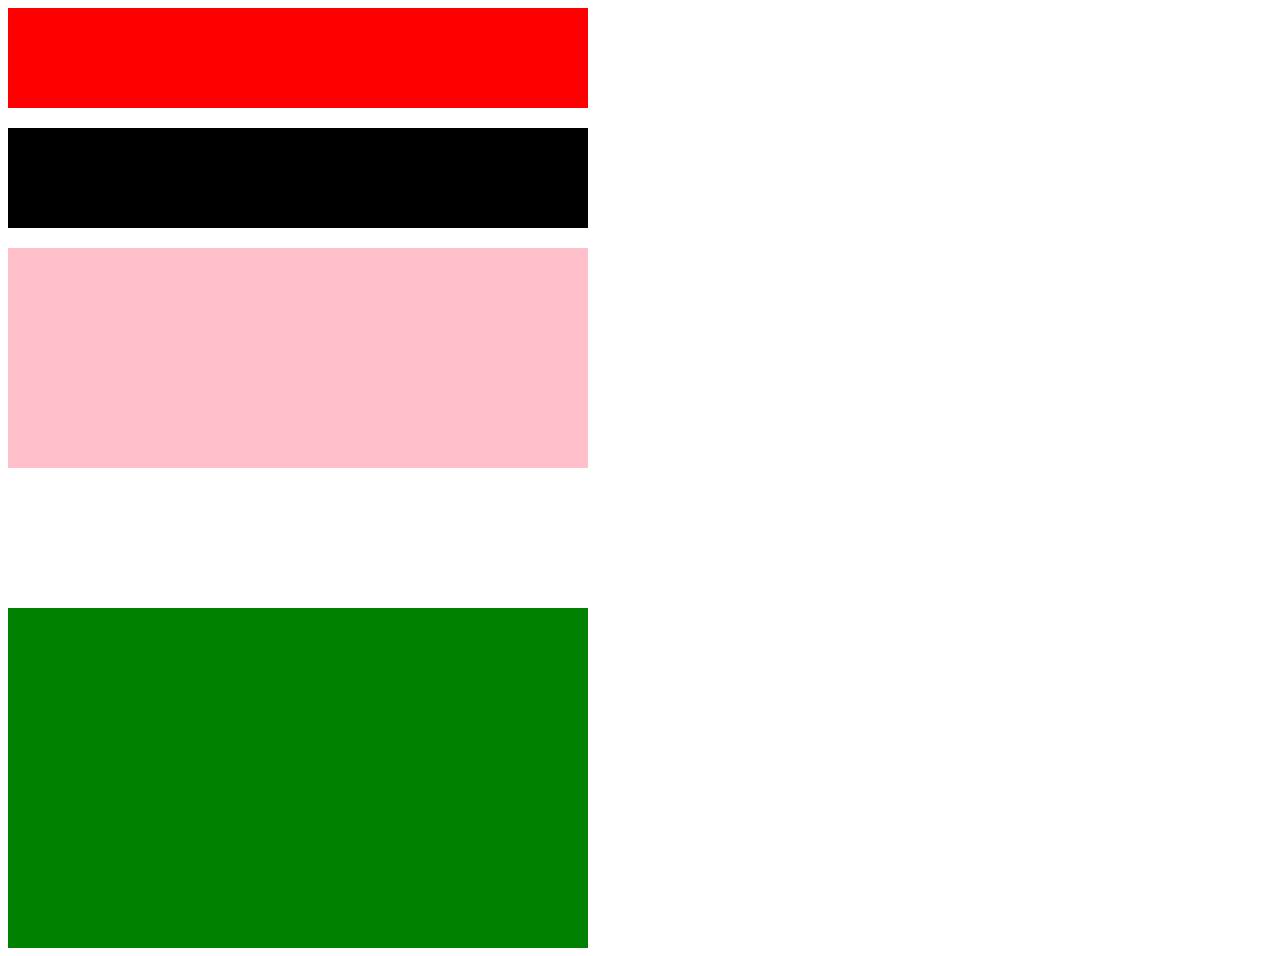
<file: gridcss.html>
<!DOCTYPE html>
<html lang="en">
<head>
    <meta charset="UTF-8">
    <meta name="viewport" content="width=device-width, initial-scale=1.0">
    <title>Document</title>
    <link rel="stylesheet" href="gridcss.css">
</head>
<body>
    <div class="container">
        <div class="item1"></div>
        <div class="item2"></div>
        <div class="item3"></div>
        <div class="item4"></div>
    </div>
    
</body>
</html>
</file>
<file: gridcss.css>
.container
{
    display: grid;
    grid-template-rows: repeat(8,100px);
    grid-template-columns: repeat(5,100px);
    gap: 20px;
    grid-template-areas: 
    "     item3     item3     item3     item3     item3     "
    "     item1     item1     item1     item1     item1     "
    "     item2     item2     item2     item2     item2    "
    "     item2     item2     item2     item2     item2     "
    "     .          .        .         .         .     "
    "     item4     item4     item4     item4     item4     "
    "     item4     item4     item4     item4     item4     "  
    "     item4     item4     item4     item4     item4     "
}


.item1 , .item2 , .item3,.item4
{
    background-color: red;
}
.item1 
{
    background-color: black;
    grid-area: item1 ;
}
.item2
{
    background-color: pink;
    grid-area: item2;
}

.item3
{
   grid-area: item3
}
.item4 {
    background-color: green;
    grid-area : item4;
}
</file>
